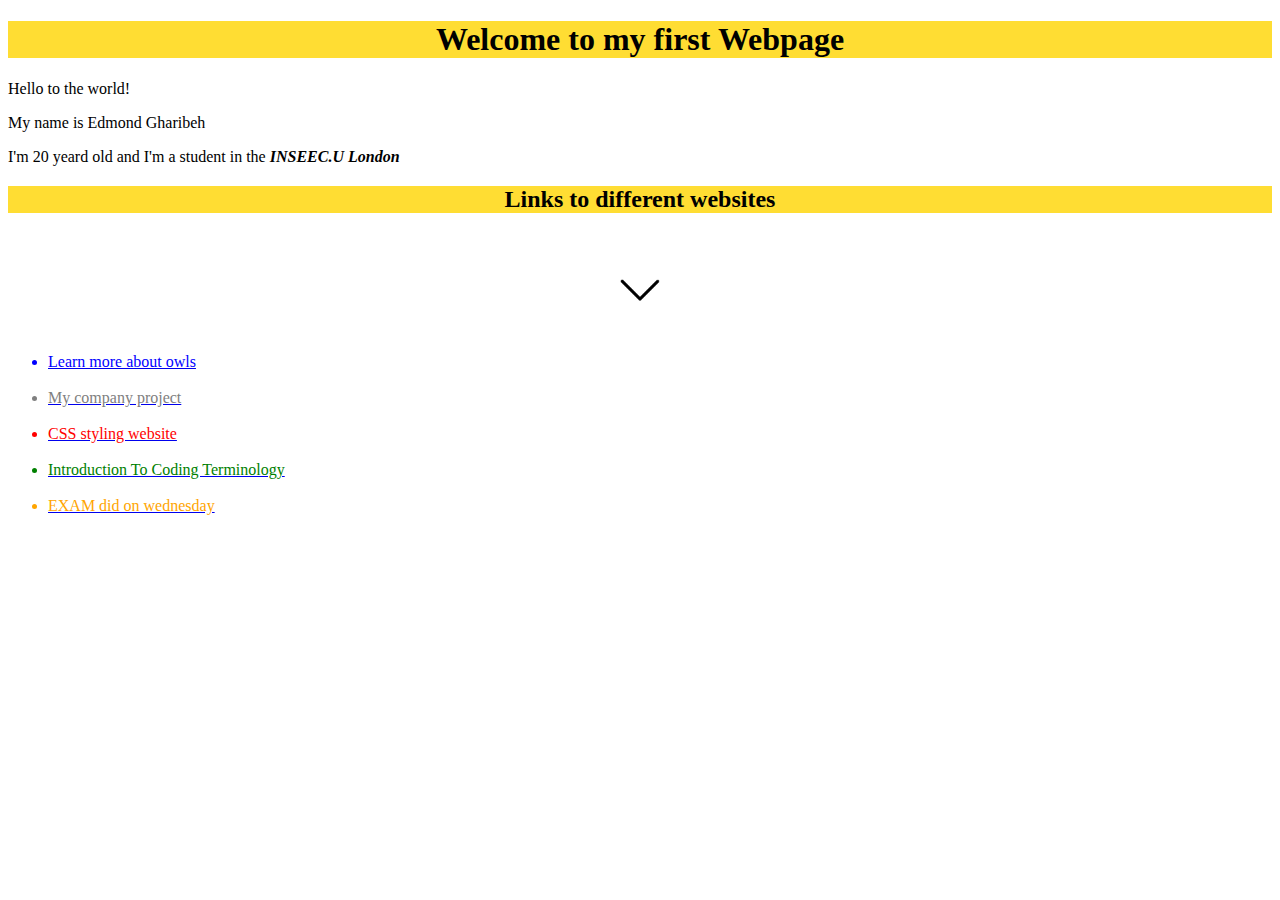
<file: index.html>
<!DOCTYPE html>
<html>
  <head>
      <link rel="stylesheet" href="./style1.css" />
    <title>Edmond webpage</title>
  </head>

 <body><div style="text-align:center">
   <h1 class="highlight">Welcome to my first Webpage</h1></div>

    <p>Hello to the world! </p>

    <p>My name is Edmond Gharibeh</p>
   <p>I'm 20 yeard old and I'm a student in the <strong><em>INSEEC.U London</em></strong></p>
 

   <div style="text-align:center">
    <h2 class="highlight">Links to different websites</h2>
    <img src="images/fleche.gif" width="100" />
</div>
   
    <ul>
      <span class="uno"><li><a href="owls.html"><span class="owls">Learn more about owls</a></li>
    <br/>
      <span class="due"><li><a href="mywebpage.html"><span class="tlm">My company project</span></a></li>
    <br/>
   <span class="tres"><li><a href="https://codepen.io/edmond1403/pen/RwwzpPp"><span class="css">CSS styling website</span></a></li> 
   <br/>
   <span class="qattro"><li><a href="https://codepen.io/edmond1403/pen/KKwKNdr"><span class="intro">Introduction To Coding Terminology</a></li> 
    <br/>
    <span class="cinqo"><li><a href="https://codepen.io/edmond1403/pen/YzPqdML"><span class="exam">EXAM did on wednesday</a></li>
  </ul>
  

  </body> 
</html>
</body>
</html>
</file>
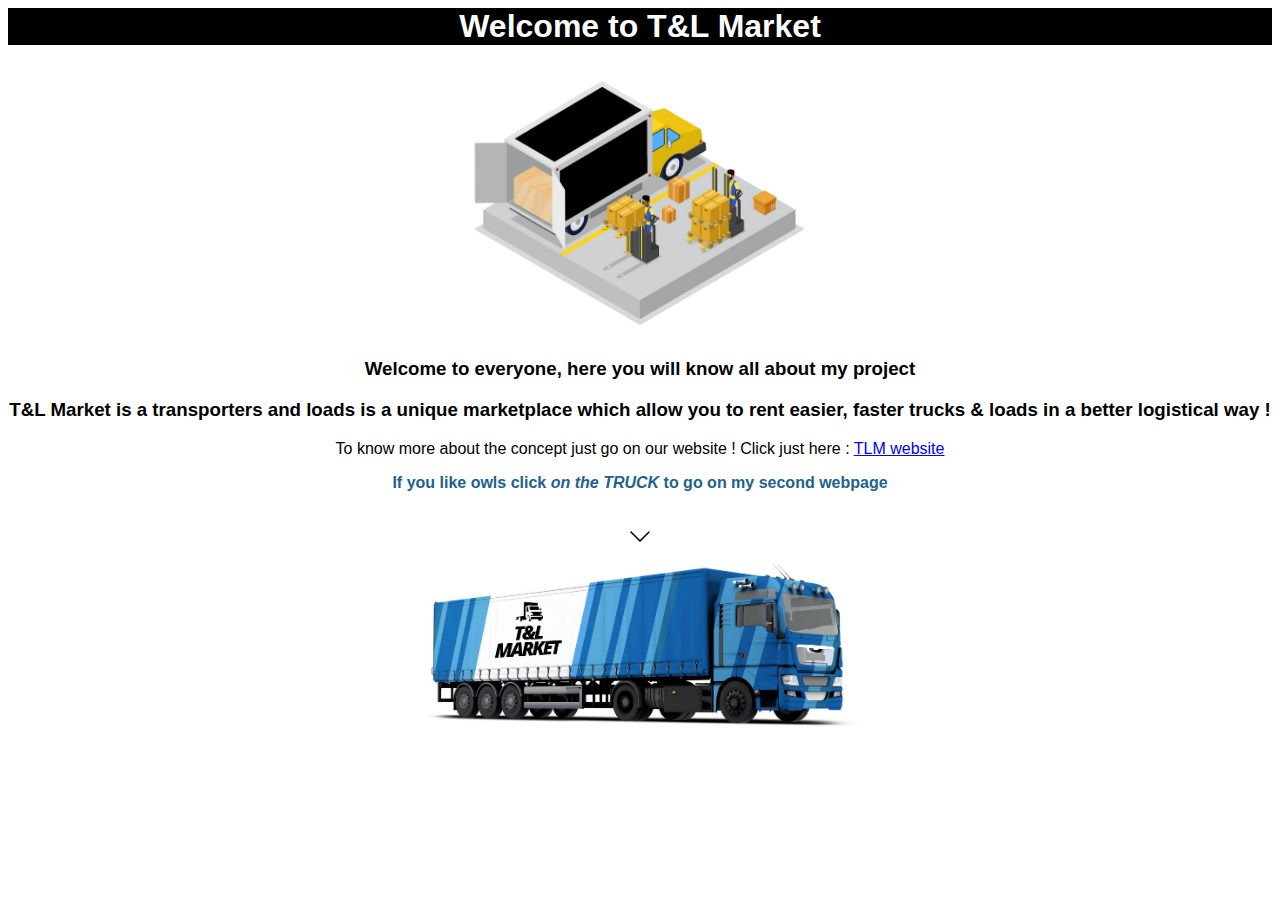
<file: mywebpage.html>
<html>
 <head> <link rel="stylesheet" href="./style.css" /><title>My future job</title></head>
  <div style="text-align:center">
    <h1 class="highlight"><strong>Welcome to T&L Market</strong></h1>
    <div>
        <img src="images/loads.png" width="350"/> 
      </div>
    </p>
<h3><body> Welcome to everyone, here you will know all about my project</p>
<p> T&L Market is a transporters and loads is a unique marketplace which allow you to rent easier, faster trucks & loads in a better logistical way !</h3></body></p>
<div>
<p>
<span class="i">To know more about the concept just go on our website ! Click just here : <a href="https://tlm-21.webself.net/accueil"> TLM website</a>
</p></span>
</div>
<span class="a"><strong><p> If you like owls click <em>on the TRUCK</em> to go on my second webpage </p></strong></span>
<img src="images/fleche.gif" width="50"/>
<div>
<a href="https://edmond1403.github.io/"> <img src="images/camion.png" width="450"></a>
  </div>
</file>
<file: style1.css>
h1.highlight
{ background-color: #FFDD33;
}
h2.highlight{
  background-color: #FFDD33;
}
.uno 
{
  color: blue;
}
.due 
{
  color: grey;
}
.tres 
{
  color: red;
}
.qattro{
  color: green;
}
.cinqo{
  color: orange;
}
.owls
{
  color: blue;
}
.tlm
{
  color: grey;
}
.css
{
  color: red;
}
.intro
{
  color: green;
}
.exam
{
  color: orange;
}
</file>
<file: style.css>
h3,h1,.a,.i {
  font-family: arial;
}
h1.highlight{
  background: black;
}
h1 {
  color: white;
}
h3{
  color: black;
}
.a
{
  color: #21618C
}
</file>
